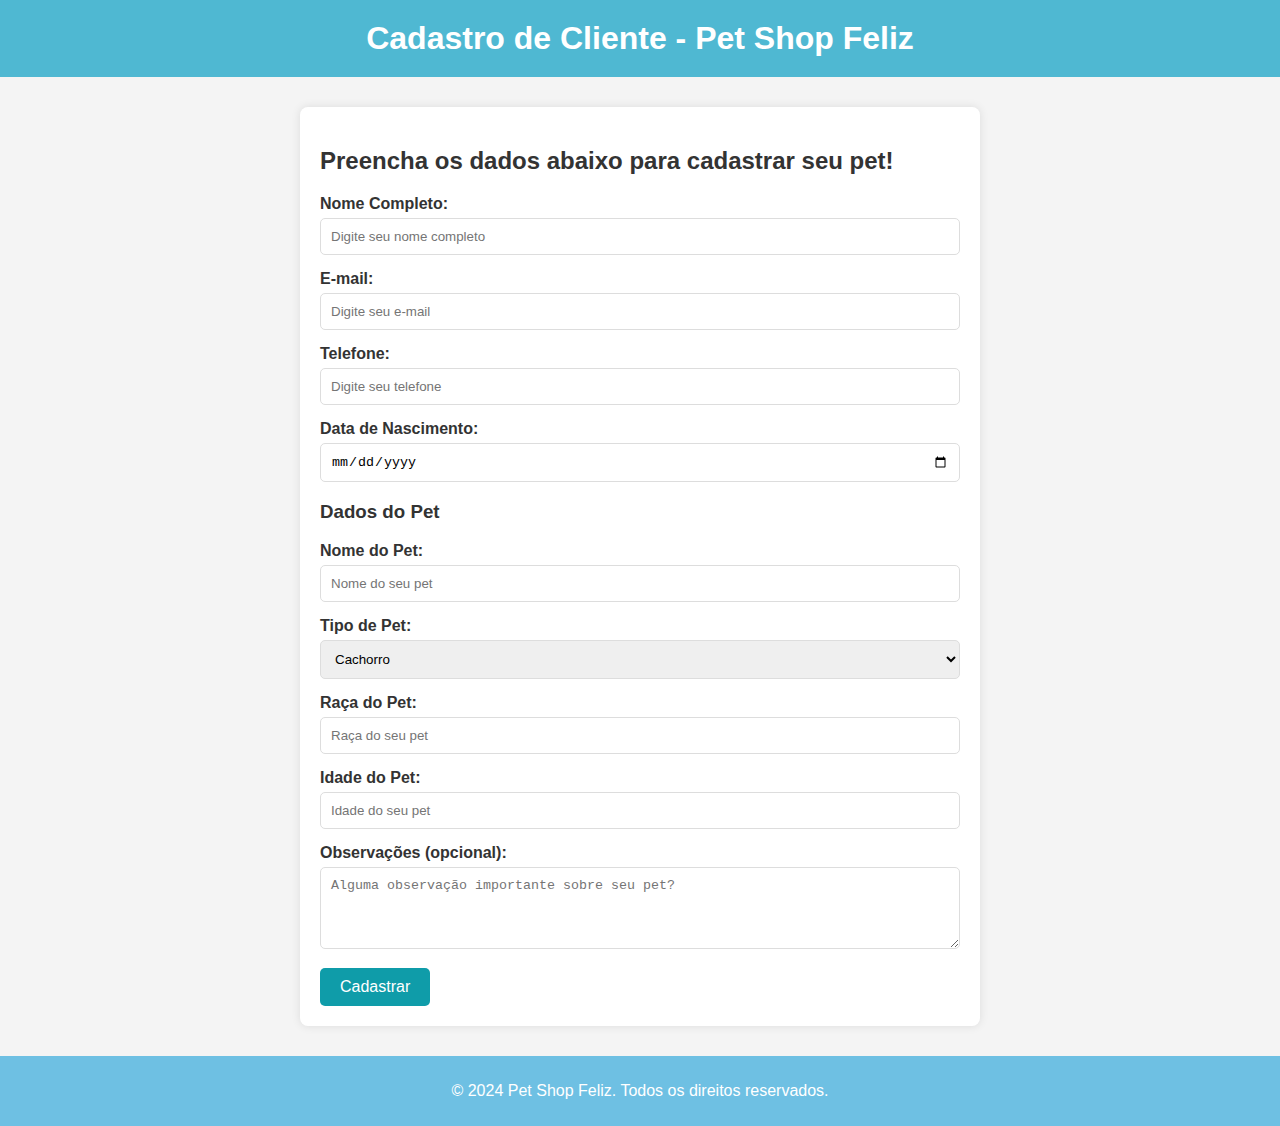
<file: cadastro.html>
<!DOCTYPE html>
<html lang="pt-br">

<head>
    <meta charset="UTF-8">
    <meta name="viewport" content="width=device-width, initial-scale=1.0">
    <title>Cadastro - Pet Shop Feliz</title>
    <style>
        body {
            font-family: Arial, sans-serif;
            background-color: #f4f4f4;
            color: #333;
            margin: 0;
            padding: 0;
        }

        header {
            background-color: #4fb8d2;
            color: white;
            text-align: center;
            padding: 20px;
        }

        h1 {
            margin: 0;
        }

        .container {
            width: 50%;
            margin: 30px auto;
            padding: 20px;
            background-color: white;
            border-radius: 8px;
            box-shadow: 0 0 10px rgba(0, 0, 0, 0.1);
        }

        .form-group {
            margin-bottom: 15px;
        }

        label {
            font-weight: bold;
            display: block;
            margin-bottom: 5px;
        }

        input[type="text"],
        input[type="email"],
        input[type="date"],
        input[type="tel"],
        select,
        textarea {
            width: 100%;
            padding: 10px;
            border-radius: 5px;
            border: 1px solid #ddd;
            box-sizing: border-box;
        }

        input[type="submit"] {
            background-color: #0f9ca9;
            color: white;
            border: none;
            padding: 10px 20px;
            border-radius: 5px;
            cursor: pointer;
            font-size: 16px;
        }

        input[type="submit"]:hover {
            background-color: #45bde9;
        }

        .footer {
            text-align: center;
            background-color: #6ec0e3;
            color: white;
            padding: 10px;
            margin-top: 30px;
        }
    </style>
</head>

<body>
    <header>
        <h1>Cadastro de Cliente - Pet Shop Feliz</h1>
    </header>

    <div class="container">
        <h2>Preencha os dados abaixo para cadastrar seu pet!</h2>
        <form action="#" method="POST">
            <!-- Dados do cliente -->
            <div class="form-group">
                <label for="nome">Nome Completo:</label>
                <input type="text" id="nome" name="nome" required placeholder="Digite seu nome completo">
            </div>
            <div class="form-group">
                <label for="email">E-mail:</label>
                <input type="email" id="email" name="email" required placeholder="Digite seu e-mail">
            </div>
            <div class="form-group">
                <label for="telefone">Telefone:</label>
                <input type="tel" id="telefone" name="telefone" required placeholder="Digite seu telefone">
            </div>
            <div class="form-group">
                <label for="data_nascimento">Data de Nascimento:</label>
                <input type="date" id="data_nascimento" name="data_nascimento" required>
            </div>

            <!-- Dados do pet -->
            <h3>Dados do Pet</h3>
            <div class="form-group">
                <label for="nome_pet">Nome do Pet:</label>
                <input type="text" id="nome_pet" name="nome_pet" required placeholder="Nome do seu pet">
            </div>
            <div class="form-group">
                <label for="tipo_pet">Tipo de Pet:</label>
                <select id="tipo_pet" name="tipo_pet" required>
                    <option value="cachorro">Cachorro</option>
                    <option value="gato">Gato</option>
                    <option value="passaro">Pássaro</option>
                    <option value="outro">Outro</option>
                </select>
            </div>
            <div class="form-group">
                <label for="raca_pet">Raça do Pet:</label>
                <input type="text" id="raca_pet" name="raca_pet" required placeholder="Raça do seu pet">
            </div>
            <div class="form-group">
                <label for="idade_pet">Idade do Pet:</label>
                <input type="text" id="idade_pet" name="idade_pet" required placeholder="Idade do seu pet">
            </div>

            <div class="form-group">
                <label for="observacoes">Observações (opcional):</label>
                <textarea id="observacoes" name="observacoes" rows="4" placeholder="Alguma observação importante sobre seu pet?"></textarea>
            </div>

            <input type="submit" value="Cadastrar">
        </form>
    </div>

    <footer class="footer">
        <p>&copy; 2024 Pet Shop Feliz. Todos os direitos reservados.</p>
    </footer>
</body>

</html>
</file>
